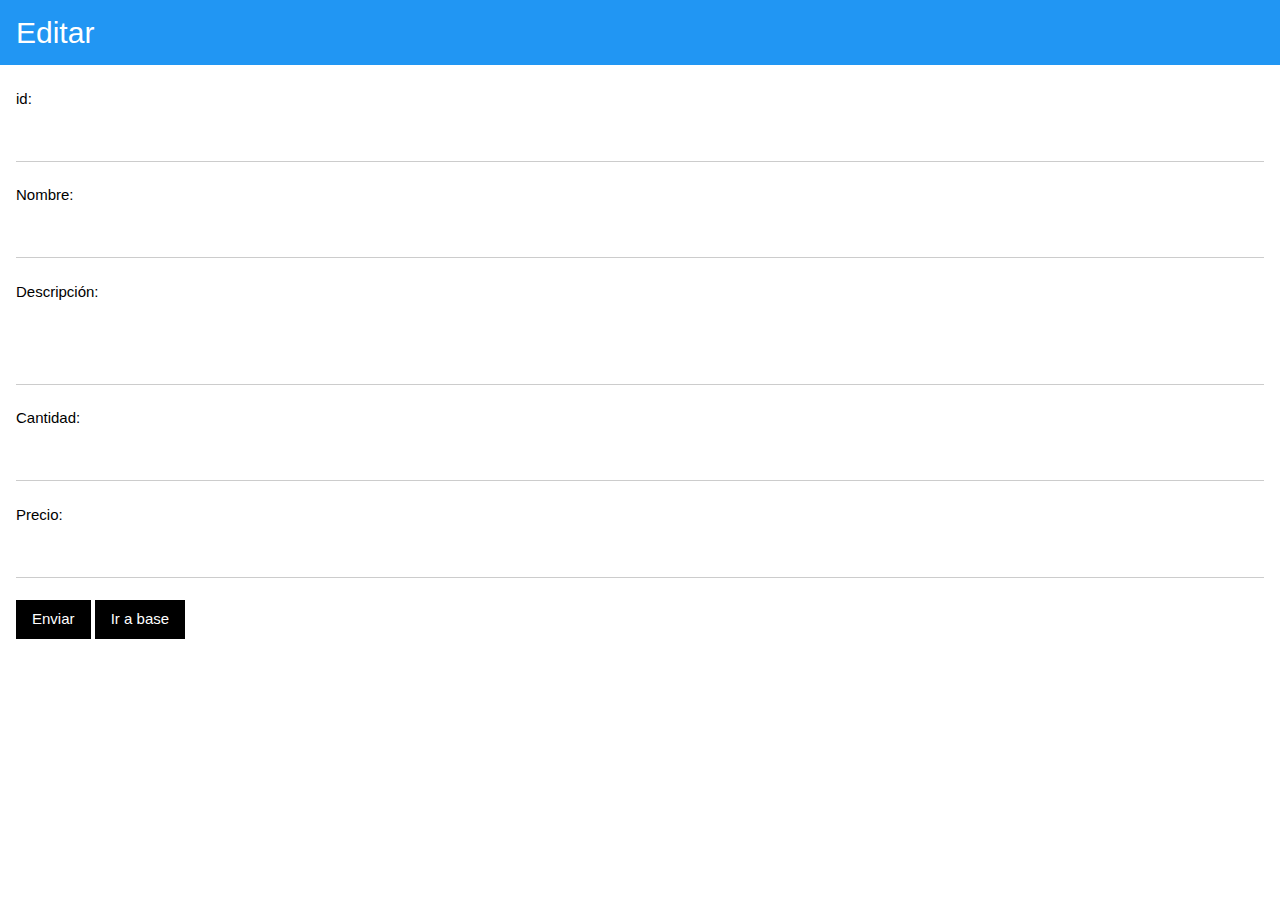
<file: agendaEdit.html>
<!DOCTYPE html>
<html lang="es">
<head>
  <meta charset="utf-8"/>
  <link rel="stylesheet" href="https://www.w3schools.com/w3css/4/w3.css">
<script>
function validateForm() {
  let id = document.forms["edit"]["idEdit"].value
  let name = document.forms["edit"]["nombreEdit"].value;
  let descript = document.forms["edit"]["descripcionEdit"].value;
  let cant = document.forms["edit"]["cantidadEdit"].value;
  let precio = document.forms["edit"]["precioEdit"].value;
  if (!!name || !!descript || !!cant || !!precio && !!id) {
    return true;
  }else alert("Valor faltante"); return false;
}
</script>
<style>
  .w3-input{
    padding-bottom: 20px;
  }
  .w3-container{
    width: 100%;
  }
</style>
</head>
<body>
<div class="container-fluid">
  <div class="w3-container w3-blue">
    <h2>Editar</h2>
  </div> <br>
<form name="edit" class="w3-container" action="table.php" onsubmit="return validateForm()" method="post">
  id: <input class="w3-input" type="text" name="idEdit">
  <br>
  Nombre: <input class="w3-input" type="text" name="nombreEdit">
  <br>
  Descripción: <input class="w3-input" type="text" name="descripcionEdit" style="padding-bottom:50px ;">
  <br>
  Cantidad: <input class="w3-input" type="number" name="cantidadEdit">
  <br>
  Precio: <input class="w3-input" type="number" name="precioEdit">
  <br>
  <input class="w3-button w3-black" type="submit" value="Enviar">
  <a class="w3-button w3-black" href="table.php">Ir a base</a>
</form>
</div>
</body>
</html>
</file>
